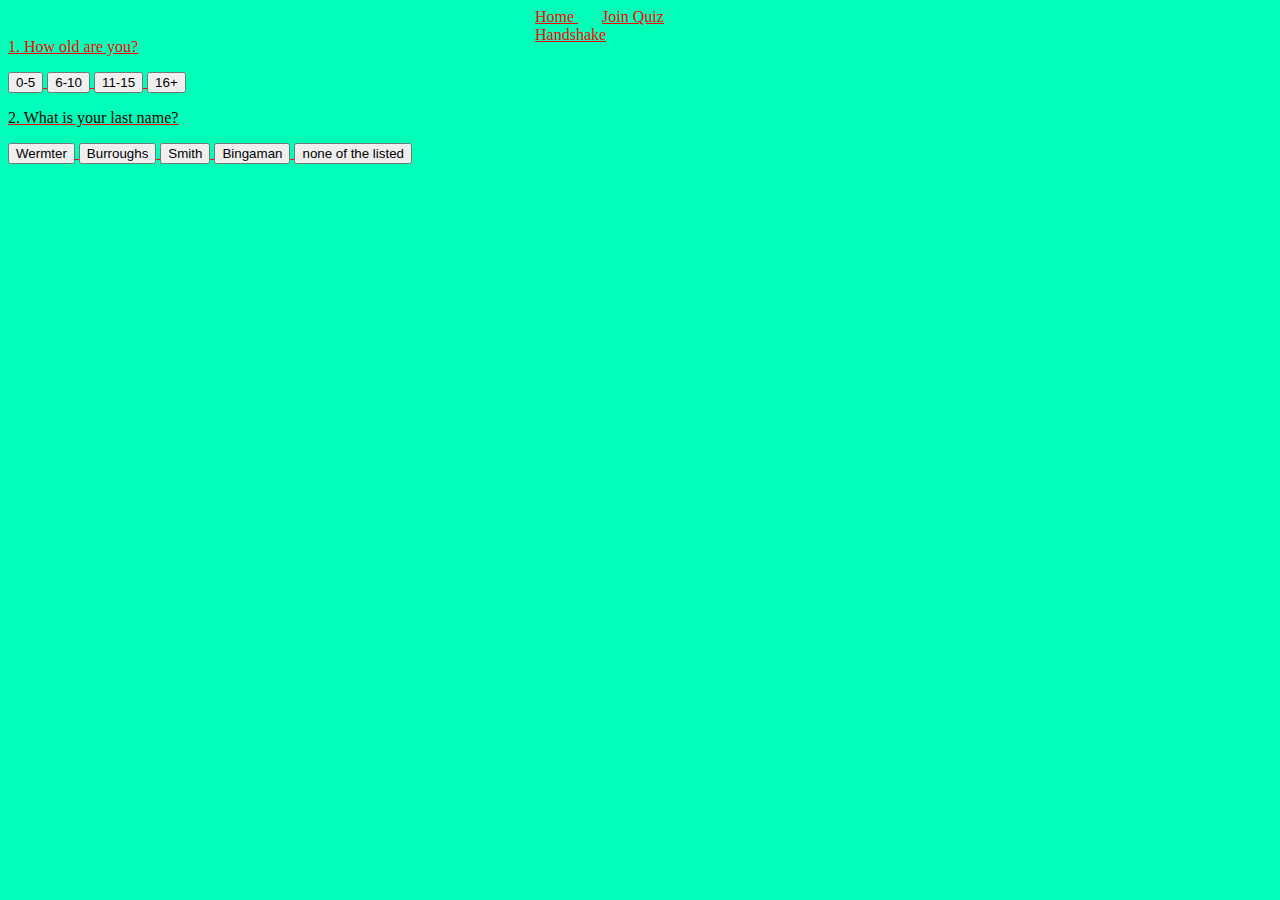
<file: Join Quiz.html>
<html>
	<head>
		<link type="text/css" rel="stylesheet" href="main.css" />
		<link rel="icon" href="Awesome.png">
		<title> Join Quiz </title>
	</head>
	<body style="color:blue" id="hiboy">
		<nav>
			<ul id="navmenu">
				<li class="navitem"> <a href="index.html"> Home </li>
				<li class="navitem"> <a href="Join Quiz.html"> Join Quiz </li>
				<li class="navitem"> <a href="Handshake.html"> Handshake </li>
			</ul>
		</nav>
		<form>
			<large> 1. How old are you? </large><p>
			<button type="button" onclick="alert('Try again when your older!')">0-5</button>
			<button type="button" onclick="alert('Next question!')">6-10</button>
			<button type="button" onclick="alert('Next question!')">11-15</button>
			<button type="button" onclick="alert('Sorry, your too old! :( ')">16+</button>
		</form>
		<p>
		<large> 2. What is your last name? </large><p>
		<form>
			<button type="button" onclick="alert('Come and see me!!')">Wermter</button>
			<button type="button" onclick="alert('Come and see me!')">Burroughs</button>
			<button type="button" onclick="alert('Come see me!')">Smith</button>
			<button type="button" onclick="alert('Come and see me!')">Bingaman</button>
			<button type="button" onclick="alert('Sorry!')">none of the listed</button>
		</form>
	</body>
</html>
</file>
<file: main.css>
p {
	color: black;
}
#hiboy {
background-color:#00ffb8;
}
#but. {
width:300px;
height:150px;
color:white;
background-color:black;
border-radius:15px;
}
#ub {
font-size:2.5em;
}
.header {
height:250px;
width:99%;
border:2px solid black;
background-color:#00f9ff;
margin-top:15em;
margin:auto;
padding:auto;
}
.wrap-trivia {
height:500px;
width:450px;
border:5px double yellow;
}
.wrap-list {
height:400px;
width:450px;
border:5px dashed green;
}
.wrap-text {
color: #ff28e0;
font-size: 2.1em;
}
#one{
height: 150px;
width: 150px;
background-color: red;
display: inline-block;
}
#two{
height: 150px;
width: 150px;
background-color: blue;
display: inline-block;
}
#three{
height: 150px;
width: 150px;
background-color: green;
display: inline-block;
}
.navitem { 
list-style-type:none;
display:inline;
padding-right:1.5em;
}
#navmenu {
width:250px;
height:30px;
margin:auto;
}
a:link{ 
color:red;
} 
a:visited{ 
color:blue;
} 
a:hover{ 
color:purple;
} 
a:active{ 
color:orange;
}
#rightside {
float:right;
width:35%;
}

#leftside {
width:65%;
}

.clearfloat {
clear:right;
}
</file>
